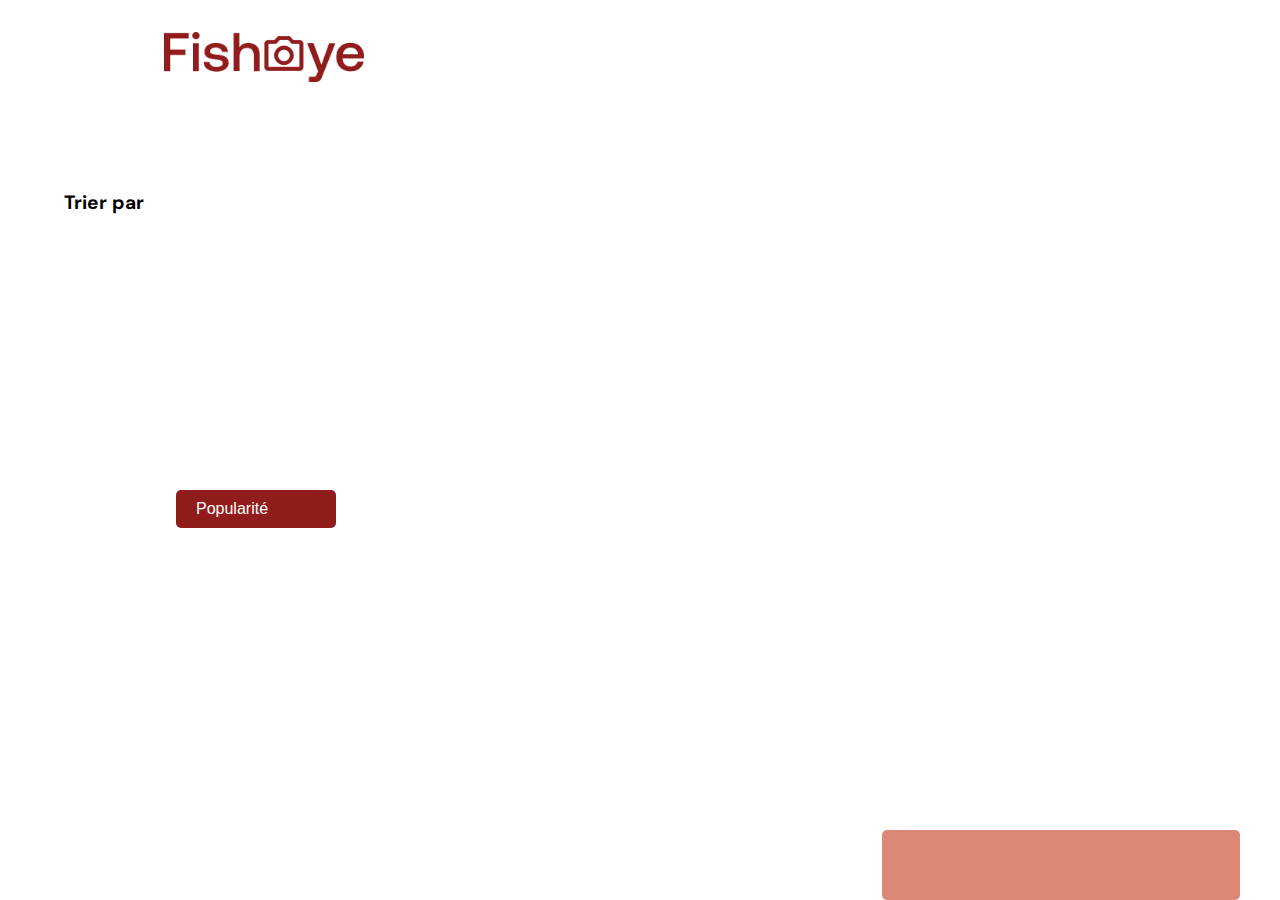
<file: photographer.html>
<!DOCTYPE html>
    <html lang="fr">
    <head>
        <meta charset="utf-8">
        <meta name="viewport" content="width=device-width, initial-scale=1.0">
        <title>Fisheye - photographe </title>
        <link href="css/style.css" rel="stylesheet" type="text/css"/>
        <link href="https://fonts.googleapis.com/css?family=DM+Sans&display=swap" rel="stylesheet">
        <link rel="stylesheet" href="https://use.fontawesome.com/releases/v5.15.1/css/all.css"
              integrity="sha384-vp86vTRFVJgpjF9jiIGPEEqYqlDwgyBgEF109VFjmqGmIY/Y4HV4d3Gp2irVfcrp" crossorigin="anonymous">
    </head>

    <body>

    <!-- Main Section -->
    <main id="main">
        <header role="banner" class="header">
            <a href="./index.html" class="header-link"><img src="assets/images/logo.png" class="logo" alt="Fisheye Home page"/></a>
        </header>

        <header id="photographer-profile" aria-label="photographer information">
            <section id="photographer-header"></section>
        </header>

        <!-- Tri -->
        <div class="works-sort">
            <span id="sort-text" tabindex="0">Trier par</span>
            <div id="sort-wrapper">
                <button class="sort-btn" aria-haspopup="listbox">Popularité</button>
                <span class="fas fa-chevron-down arrow-down-open" role='button'></span>
                <ul class="hidden-sort" tabindex="-1" role="listbox">
                    <li class="sort" role='option' data-filter-option="popularity" tabindex="0">Popularité <span class="fas fa-chevron-up arrow-up-close"></span></li>
                    <li class="sort" role='option' data-filter-option="date" tabindex="0">Date</li>
                    <li class="sort" role='option' data-filter-option="title" tabindex="0">Titre</li>
                </ul>
            </div>
        </div>

        <!-- Traveaux de Photographer. dans cette section on affiche les travaux des hotograhers -->
        <section id='photographer-works' aria-label='photographer works'></section>

        <!-- Price and Likes; c'est le box des rix et likes-->
        <div id="box" aria-label="photographer likes and price" tabindex="0"></div>

        <!-- Modal de contact-->
        <div role="dialog" id="form-dialog" aria-label="contact me form" aria-labelledby="form-title"
             aria-hidden="true" tabindex="-1">
            <form method="POST" id="contact-form">
                <header aria-label="contact form header" class="header-contact">
                    <h1 id="form-title" tabindex="0">
                        <span>Contactez-moi</span>
                        <span id="ph-form-name"></span>
                    </h1>
                    <button id="close-btn" title="Close form" type="button" aria-label="Close Contact form" tabindex="0">
                        <span class="fas fa-times close-form-icon" aria-hidden="true"></span>
                    </button>
                </header>
                <!-- FIRST NAME -->
                <div class="formData" data-error="Vous devez entrer votre prénom." data-error-visible="false">
                    <label for="first-name" id="label-firstname" tabindex="0">Prénom</label>
                    <input name="first-name" id="first-name" aria-labelledby="label-firstname" placeholder="Prénom">
                </div>
                <!-- LAST NAME -->
                <div class="formData" data-error="Vous devez entrer votre nom." data-error-visible="false">
                    <label for="last-name" id="label-lastname" tabindex="0">Nom</label>
                    <input name="last-name" id="last-name" aria-labelledby="label-lastname" placeholder="Nom">
                </div>
                <!-- EMAIL -->
                <div class="formData" data-error="Vous devez entrer un email valide." data-error-visible="false">
                    <label for="email" id="label-email" tabindex="0">Email</label>
                    <input type="email" name="email" id="email" aria-labelledby="label-email"
                           placeholder="exemple@email.com">
                </div>
                <!-- MESSAGE -->
                <div class="formData" data-error="Vous devez entrer votre message." data-error-visible="false">
                    <label for="message" id="label-message" tabindex="0">Votre message</label>
                    <textarea name="message" id="message" cols="20" rows="5" aria-labelledby="label-message"
                              placeholder="Votre message..."></textarea>
                </div>
                <!-- SUBMIT -->
                <input type="submit" value="Envoyer" class="form-submit" title="Send" aria-label="send">
            </form>
        </div>
    </main>

    <aside id="works-lightbox" autofocus>
        <article id="lightbox-body" aria-label="image closeup view">
            <span class="fas fa-times close-lightbox-icon" role="button" title="Close dialog" aria-label="Close dialog" tabindex="0"></span>
            <span class="fas fa-chevron-left left-arrow-lightbox" role="button" title="Previous image" aria-label="Previous image" tabindex="0"></span>
            <span class="fas fa-chevron-right right-arrow-lightbox" role="button" title="Next image" aria-label="Next image" tabindex="0"></span>
            <div id="works-lightbox-media" tabindex="0"></div>
            <div id="works-lightbox-name" tabindex="0"></div>
        </article>
    </aside>


    <script src="./scripts/factories/photographer.js"></script>
    <script src="./scripts/factories/contact.js"></script>
    <script src="./scripts/factories/media.js"></script>
    <script src="./scripts/utils/backend.js"></script>
    <script src="./scripts/pages/photographer.js"></script>
    </body>
    </html>
</file>
<file: css/style.css>
@import url("photographer.css");
@import url("form.css");
@import url("lightbow-work.css");

body {
    font-family: "DM Sans", sans-serif;
    margin-left: 2rem;
    margin-right: 2rem;
}

header {
    align-items: center;
    margin-bottom: 2rem;
    margin-top: 2rem;
}

h1 {
    color: #901C1C;
    margin-right: 100px;
}

.header {
    display: grid;
    grid-template-columns: 50% 50%;
    gap: 1rem 0;
    grid-template-rows: repeat(2, 1fr);
    margin-top: 2rem;
}

.header a {
    text-decoration: none;
}

.header h1 {
    text-align: right;
}

.logo {
    height: 50px;
    margin-left: 100px;
}

.photographer_section {
    display: grid;
    grid-template-columns: 1fr 1fr 1fr;
    gap: 70px;
    margin-top: 100px;
}

.photographer_section article {
    justify-self: center;
    display: flex;
    justify-content: center;
    align-items: center;
    flex-direction: column;
}

.photographer_section article h2 {
    color: #D3573C;
    font-size: 36px;
}

.photographer_section article img {
    height: 200px;
    width: 200px;
}

#photographer-contact:hover {
    color: black;
    background-color: #D3573C;
}
</file>
